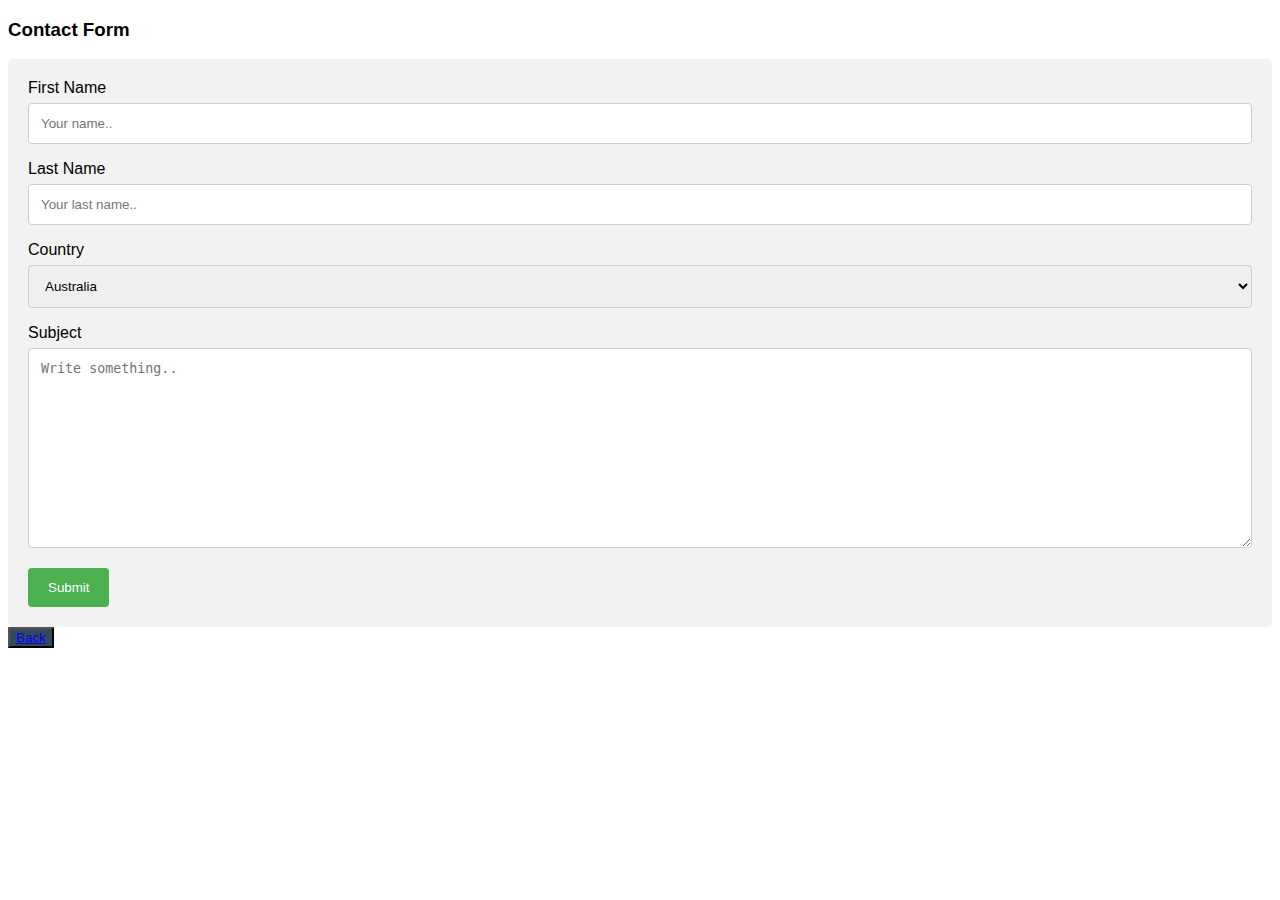
<file: contact.html>
<!DOCTYPE html>
<html>
<head>
<meta name="viewport" content="width=device-width, initial-scale=1">
<link rel="stylesheet" type="text/css" href="css/contact.css">
</head>
<body>



<h3>Contact Form</h3>

<div class="container">
  <form action="/action_page.php">
    <label for="fname">First Name</label>
    <input type="text" id="fname" name="firstname" placeholder="Your name..">

    <label for="lname">Last Name</label>
    <input type="text" id="lname" name="lastname" placeholder="Your last name..">

    <label for="country">Country</label>
    <select id="country" name="country">
      <option value="australia">Australia</option>
      <option value="canada">Canada</option>
      <option value="usa">USA</option>
    </select>

    <label for="subject">Subject</label>
    <textarea id="subject" name="subject" placeholder="Write something.." style="height:200px"></textarea>

    <input type="submit" value="Submit">

  </form>
</div>
<div class="btnstf">
  <button id='bkbtn'> <a href="index.html">Back</a> </button>
</div>

</body>
</html>
</file>
<file: css/contact.css>
body {font-family: Arial, Helvetica, sans-serif;}
* {box-sizing: border-box;}

input[type=text], select, textarea {
  width: 100%;
  padding: 12px;
  border: 1px solid #ccc;
  border-radius: 4px;
  box-sizing: border-box;
  margin-top: 6px;
  margin-bottom: 16px;
  resize: vertical;
}

input[type=submit] {
  background-color: #4CAF50;
  color: white;
  padding: 12px 20px;
  border: none;
  border-radius: 4px;
  cursor: pointer;
}

input[type=submit]:hover {
  background-color: #45a049;
}

.container {
  border-radius: 5px;
  background-color: #f2f2f2;
  padding: 20px;
}

#bkbtn {
  position: fixed; /* Fixed/sticky position */
  background-color: #34495e; /* Set a background color */
  color: white; /* Text color */

}
</file>
